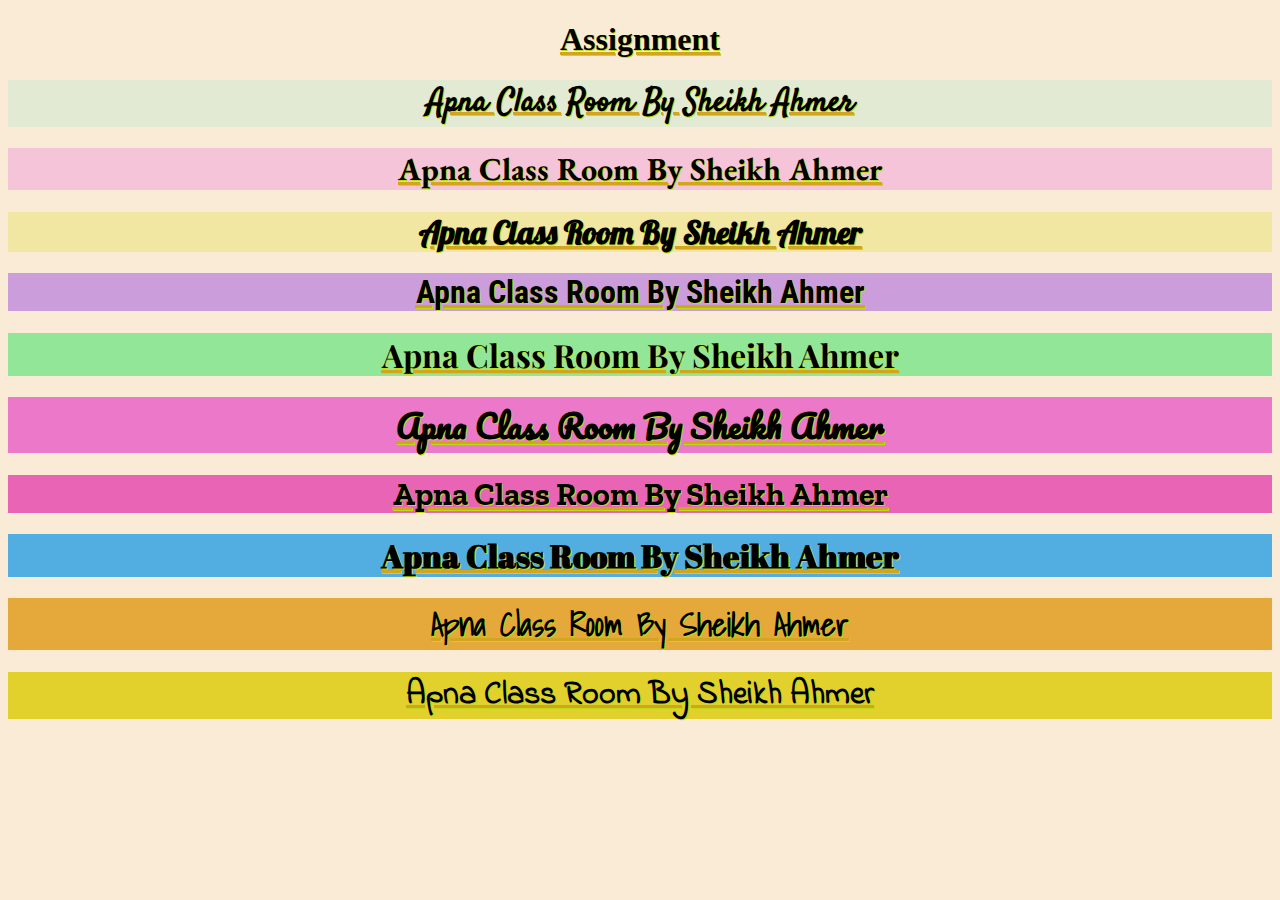
<file: index.html>
<!DOCTYPE html>
<html lang="en"> 
<head>
    <meta charset="UTF-8">
    <meta name="viewport" content="width=device-width, initial-scale=1.0">
    <title>Document</title>
    <link rel="stylesheet" href="./style.css">
    <link href="https://fonts.googleapis.com/css2?family=Borel&family=Dancing+Script&family=Edu+SA+Beginner&family=Gloria+Hallelujah&family=Satisfy&display=swap" rel="stylesheet">
    <link href="https://fonts.googleapis.com/css2?family=Borel&family=Dancing+Script:wght@400;500&family=EB+Garamond&family=Edu+SA+Beginner&family=Gloria+Hallelujah&family=Satisfy&display=swap" rel="stylesheet">
    <link href="https://fonts.googleapis.com/css2?family=Borel&family=Caveat&family=Dancing+Script:wght@400;500&family=EB+Garamond&family=Edu+SA+Beginner&family=Gloria+Hallelujah&family=Lobster&family=Pacifico&family=Satisfy&display=swap" rel="stylesheet">
    <link href="https://fonts.googleapis.com/css2?family=Borel&family=Caveat&family=Dancing+Script:wght@400;500&family=EB+Garamond&family=Edu+SA+Beginner&family=Gloria+Hallelujah&family=Lobster&family=Pacifico&family=Roboto+Condensed:wght@300&family=Satisfy&display=swap" rel="stylesheet">
    <link href="https://fonts.googleapis.com/css2?family=Borel&family=Caveat&family=Dancing+Script:wght@400;500&family=EB+Garamond&family=Edu+SA+Beginner&family=Gloria+Hallelujah&family=Lobster&family=Pacifico&family=Playfair+Display&family=REM:wght@100&family=Roboto+Condensed:wght@300&family=Satisfy&display=swap" rel="stylesheet">
    <link href="https://fonts.googleapis.com/css2?family=Borel&family=Caveat&family=Dancing+Script:wght@400;500&family=EB+Garamond&family=Edu+SA+Beginner&family=Gloria+Hallelujah&family=Lobster&family=Pacifico&family=Playfair+Display&family=REM:wght@100&family=Roboto+Condensed:wght@300&family=Satisfy&display=swap" rel="stylesheet">
    <link href="https://fonts.googleapis.com/css2?family=Borel&family=Caveat&family=Dancing+Script:wght@400;500&family=EB+Garamond&family=Edu+SA+Beginner&family=Gloria+Hallelujah&family=Lobster&family=Pacifico&family=Playfair+Display&family=REM:wght@100&family=Roboto+Condensed:wght@300&family=Satisfy&family=Zilla+Slab:wght@300&display=swap" rel="stylesheet">
    <link href="https://fonts.googleapis.com/css2?family=Abril+Fatface&family=Borel&family=Caveat&family=Dancing+Script:wght@400;500&family=EB+Garamond&family=Edu+SA+Beginner&family=Gloria+Hallelujah&family=Lobster&family=Pacifico&family=Playfair+Display&family=REM:wght@100&family=Roboto+Condensed:wght@300&family=Satisfy&family=Zilla+Slab:wght@300&display=swap" rel="stylesheet">
    <link href="https://fonts.googleapis.com/css2?family=Abril+Fatface&family=Borel&family=Caveat&family=Dancing+Script:wght@400;500&family=EB+Garamond&family=Edu+SA+Beginner&family=Gloria+Hallelujah&family=Lobster&family=Pacifico&family=Playfair+Display&family=REM:wght@100&family=Roboto+Condensed:wght@300&family=Satisfy&family=Shadows+Into+Light&family=Zilla+Slab:wght@300&display=swap" rel="stylesheet">
    <link href="https://fonts.googleapis.com/css2?family=Abril+Fatface&family=Borel&family=Caveat&family=Dancing+Script:wght@400;500&family=EB+Garamond&family=Edu+SA+Beginner&family=Gloria+Hallelujah&family=Indie+Flower&family=Lobster&family=Pacifico&family=Playfair+Display&family=REM:wght@100&family=Roboto+Condensed:wght@300&family=Satisfy&family=Shadows+Into+Light&family=Zilla+Slab:wght@300&display=swap" rel="stylesheet">   
</head>
<body>
    <h1>Assignment</h1>
    <div>
        <h1 class="one" >Apna class room By Sheikh Ahmer</h1>
    </div>
    <div>
        <h1 class="two" >Apna class room By Sheikh Ahmer</h1>
    </div>
    <div>
        <h1 class="three" >Apna class room By Sheikh Ahmer</h1>
    </div>
    <div>
        <h1 class="four" >Apna class room By Sheikh Ahmer</h1>
    </div>
    <div>
        <h1 class="five" >Apna class room By Sheikh Ahmer</h1>
    </div>
    <div>
        <h1 class="six" >Apna class room By Sheikh Ahmer</h1>
    </div>
    <div>
        <h1 class="seven" >Apna class room By Sheikh Ahmer</h1>
    </div>
    <div>
        <h1 class="eight" >Apna class room By Sheikh Ahmer</h1>
    </div>
    <div>
        <h1 class="nine" >Apna class room By Sheikh Ahmer</h1>
    </div>
    <div>
        <h1 class="ten" >Apna class room By Sheikh Ahmer</h1>
    </div>



    
</body>
</html>
</file>
<file: style.css>
*{
   text-align: center;
   text-decoration: underline rgb(210, 165, 30);
   text-shadow: 1px 1px 0px rgb(190, 220, 20);
   background-color: antiquewhite;
   text-transform: capitalize;
}
.one{
     font-family: 'Satisfy', cursive;
     background-color: rgba(43, 226, 189, 0.108);
}
.two{
     font-family: 'EB Garamond', serif;
     background-color: rgba(226, 43, 223, 0.205);
}
.three{
       font-family: 'Lobster', cursive;
       background-color: rgba(226, 220, 43, 0.303);
}
.four{
      font-family: 'Roboto Condensed', sans-serif;
      background-color: rgba(137, 43, 226, 0.403);
}
.five{
      font-family: 'Playfair Display', serif;
      background-color: rgba(43, 226, 89, 0.506);
}
.six{
     font-family: 'Pacifico', cursive;
     background-color: rgba(226, 43, 192, 0.601);
}
.seven{
       font-family: 'Zilla Slab', serif;
       background-color: rgba(226, 43, 168, 0.702);
}
.eight{
       font-family: 'Abril Fatface', cursive;
       background-color: rgba(43, 159, 226, 0.812);
}
.nine{
      font-family: 'Shadows Into Light', cursive;
      background-color: rgba(226, 162, 43, 0.905);
}
.ten{
     font-family: 'Indie Flower', cursive;
     background-color: rgba(226, 208, 43, 0.993);
}
</file>
